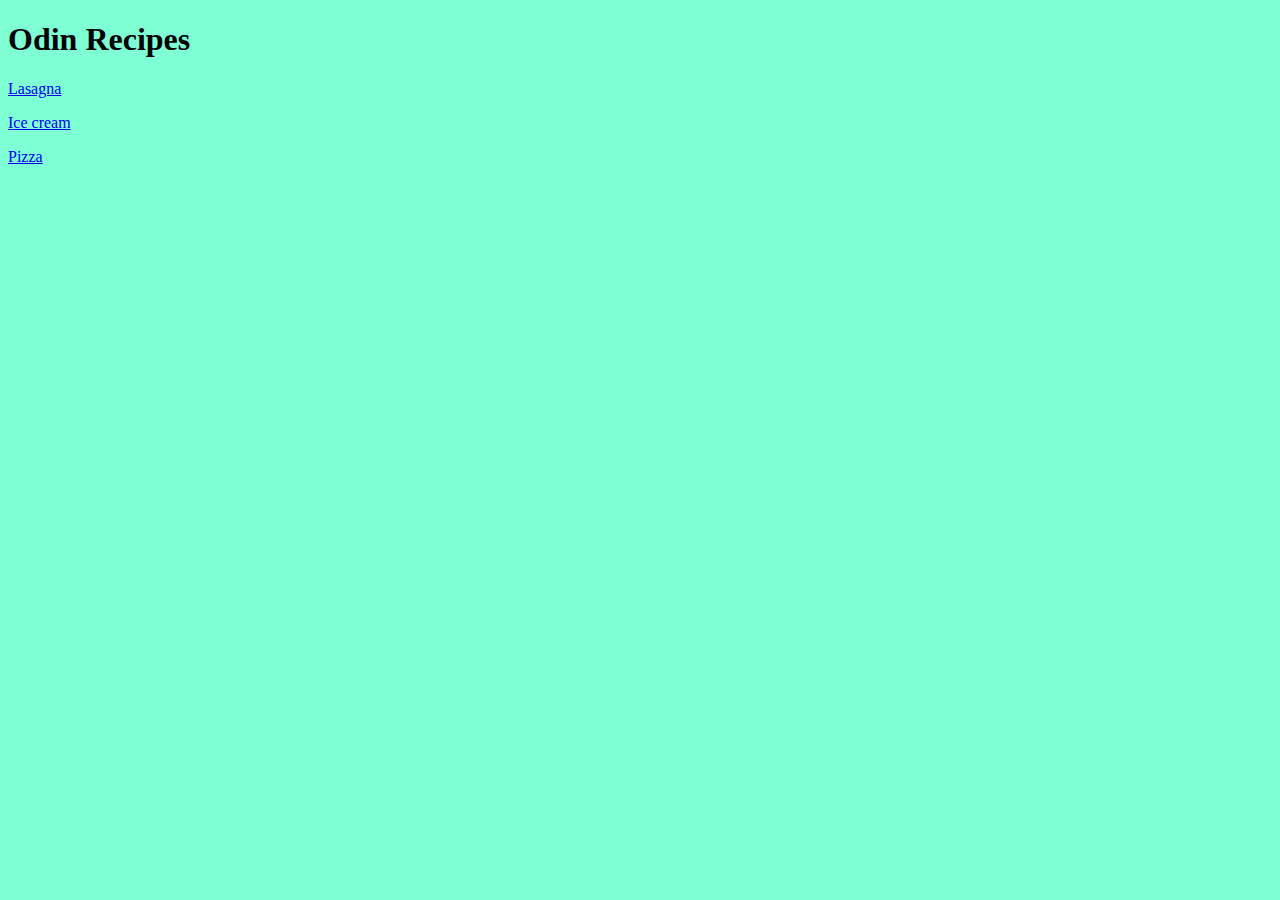
<file: index.html>
<!DOCTYPE html>
<html lang"en">
    <head>
        <title>My Recipes Webpage</title>
        <meta charset="uft-8">
        <link rel="stylesheet" href="./index.css">
    </head>
    <body>
        <div>
            <h1>Odin Recipes</h1>
            <p><a href="recipes/lasagna.html">Lasagna</a></p>
            <p><a href="recipes/ice-cream.html">Ice cream</a></p>       
            <p><a href="recipes/pizza.html">Pizza</a></p>
        </div>
    </body>
</html>
</file>
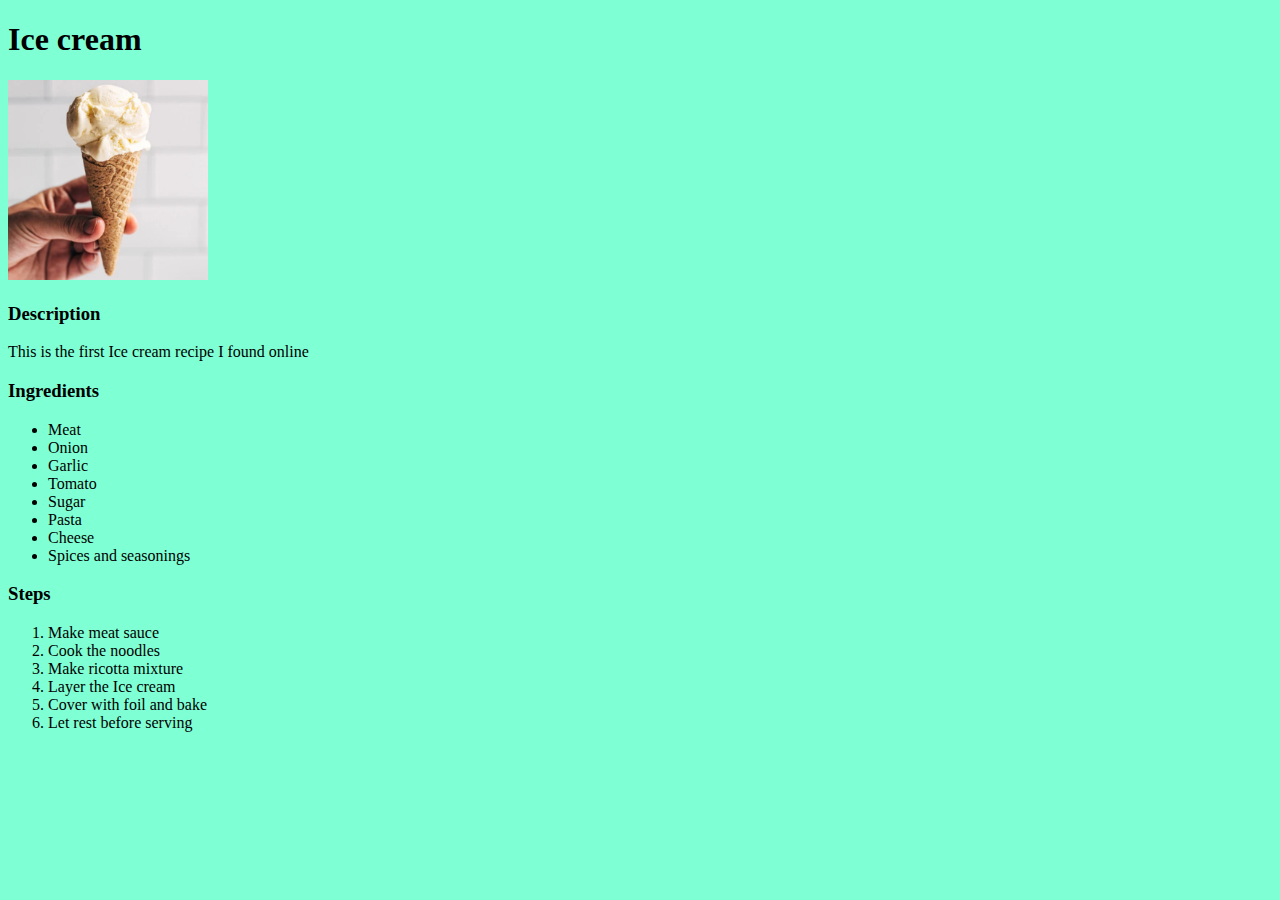
<file: recipes/ice-cream.html>
<!DOCTYPE html>
<html lang"en">
    <head>
        <title>Ice cream</title>
        <meta charset="uft-8">
        <link rel="stylesheet" href="../index.css">
    </head>
    <body>
        <h1>Ice cream</h1>
        <img src="ice-cream.webp">
        <h3>Description</h3>
        <p>This is the first Ice cream recipe I found online</p>
        <h3>Ingredients</h3>
        <ul>
            <li>Meat</li>
            <li>Onion</li>
            <li>Garlic</li>
            <li>Tomato</li>
            <li>Sugar</li>
            <li>Pasta</li>
            <li>Cheese</li>
            <li>Spices and seasonings</li>
        </ul>
        <h3>Steps</h3>
        <ol>
            <li>Make meat sauce</li>
            <li>Cook the noodles</li>
            <li>Make ricotta mixture</li>
            <li>Layer the Ice cream</li>
            <li>Cover with foil and bake</li>
            <li>Let rest before serving</li>
        </ol>
    </body>
</html>
</file>
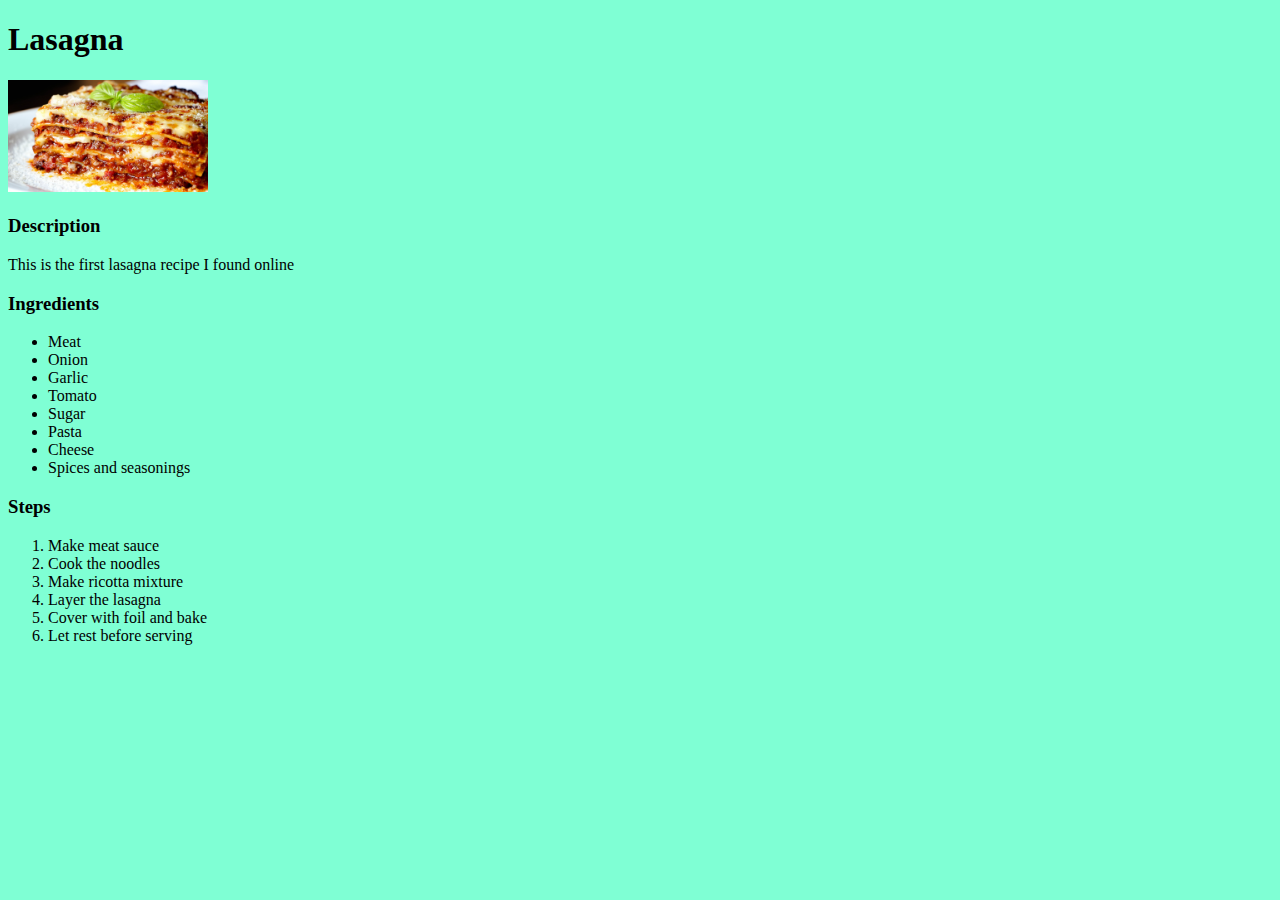
<file: recipes/lasagna.html>
<!DOCTYPE html>
<html lang"en">
    <head>
        <title>Lasagna</title>
        <meta charset="uft-8">
        <link rel="stylesheet" href="../index.css">
    </head>
    <body>
        <h1>Lasagna</h1>
        <img src="lasagna.jpg">
        <h3>Description</h3>
        <p>This is the first lasagna recipe I found online</p>
        <h3>Ingredients</h3>
        <ul>
            <li>Meat</li>
            <li>Onion</li>
            <li>Garlic</li>
            <li>Tomato</li>
            <li>Sugar</li>
            <li>Pasta</li>
            <li>Cheese</li>
            <li>Spices and seasonings</li>
        </ul>
        <h3>Steps</h3>
        <ol>
            <li>Make meat sauce</li>
            <li>Cook the noodles</li>
            <li>Make ricotta mixture</li>
            <li>Layer the lasagna</li>
            <li>Cover with foil and bake</li>
            <li>Let rest before serving</li>
        </ol>
    </body>
</html>
</file>
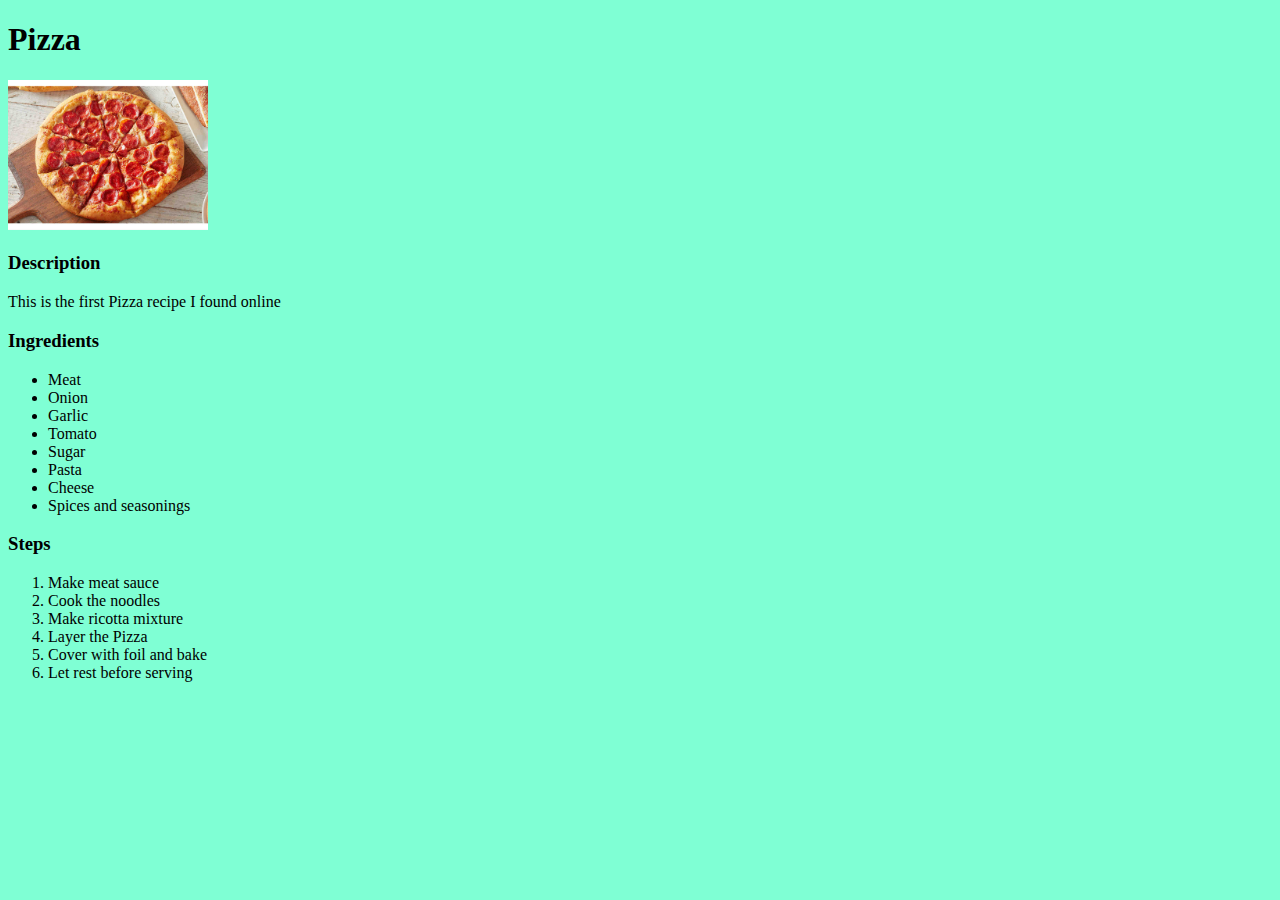
<file: recipes/pizza.html>
<!DOCTYPE html>
<html lang"en">
    <head>
        <title>Pizza</title>
        <meta charset="uft-8">
        <link rel="stylesheet" href="../index.css">
    </head>
    <body>
        <h1>Pizza</h1>
        <img src="pizza.jpg">
        <h3>Description</h3>
        <p>This is the first Pizza recipe I found online</p>
        <h3>Ingredients</h3>
        <ul>
            <li>Meat</li>
            <li>Onion</li>
            <li>Garlic</li>
            <li>Tomato</li>
            <li>Sugar</li>
            <li>Pasta</li>
            <li>Cheese</li>
            <li>Spices and seasonings</li>
        </ul>
        <h3>Steps</h3>
        <ol>
            <li>Make meat sauce</li>
            <li>Cook the noodles</li>
            <li>Make ricotta mixture</li>
            <li>Layer the Pizza</li>
            <li>Cover with foil and bake</li>
            <li>Let rest before serving</li>
        </ol>
    </body>
</html>
</file>
<file: index.css>
* {
    background-color: aquamarine;
}

img {
    width: 200px;
    height: auto;
}
.recipe-container {
    background-color: whitesmoke;
}
</file>
